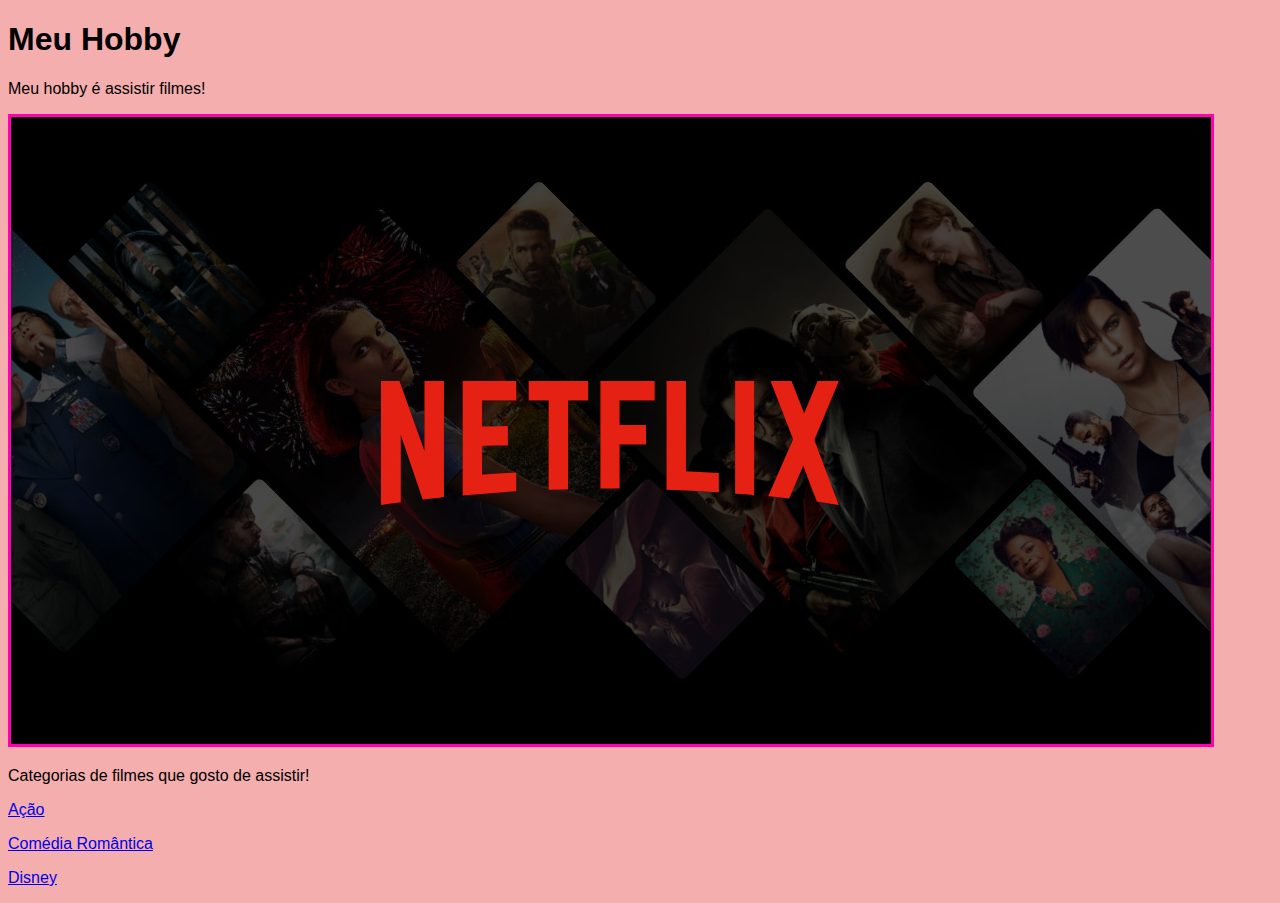
<file: index.html>
<!DOCTYPE html>
<html lang="pt-BR">
<head>
    <meta charset="UTF-8">
    <meta http-equiv="X-UA-Compatible" content="IE=edge">
    <meta name="viewport" content="width=device-width, initial-scale=1.0">
    <title>css Box-Model</title>
    <link rel="stylesheet" href="style.css">
</head>
<body>
    <h1 class="titulo"> Meu Hobby</h1>
    <p class="filmes">Meu hobby é assistir filmes!</p>
    <img src="logo.netflix.jpg" alt="imagem ilustrativa, Netflix é uma provedora global de filmes e séries de televisão via streaming">
    <p class="categorias">Categorias de filmes que gosto de assistir!</p>
    <p class="link1"><a href="Ação.html">Ação</a></p>
    <p class="link2"><a href="Cromantica.html">Comédia Romântica</a></p>
    <p class="link3"><a href="disney.html">Disney</a></p> 
</body>
</html>
</file>
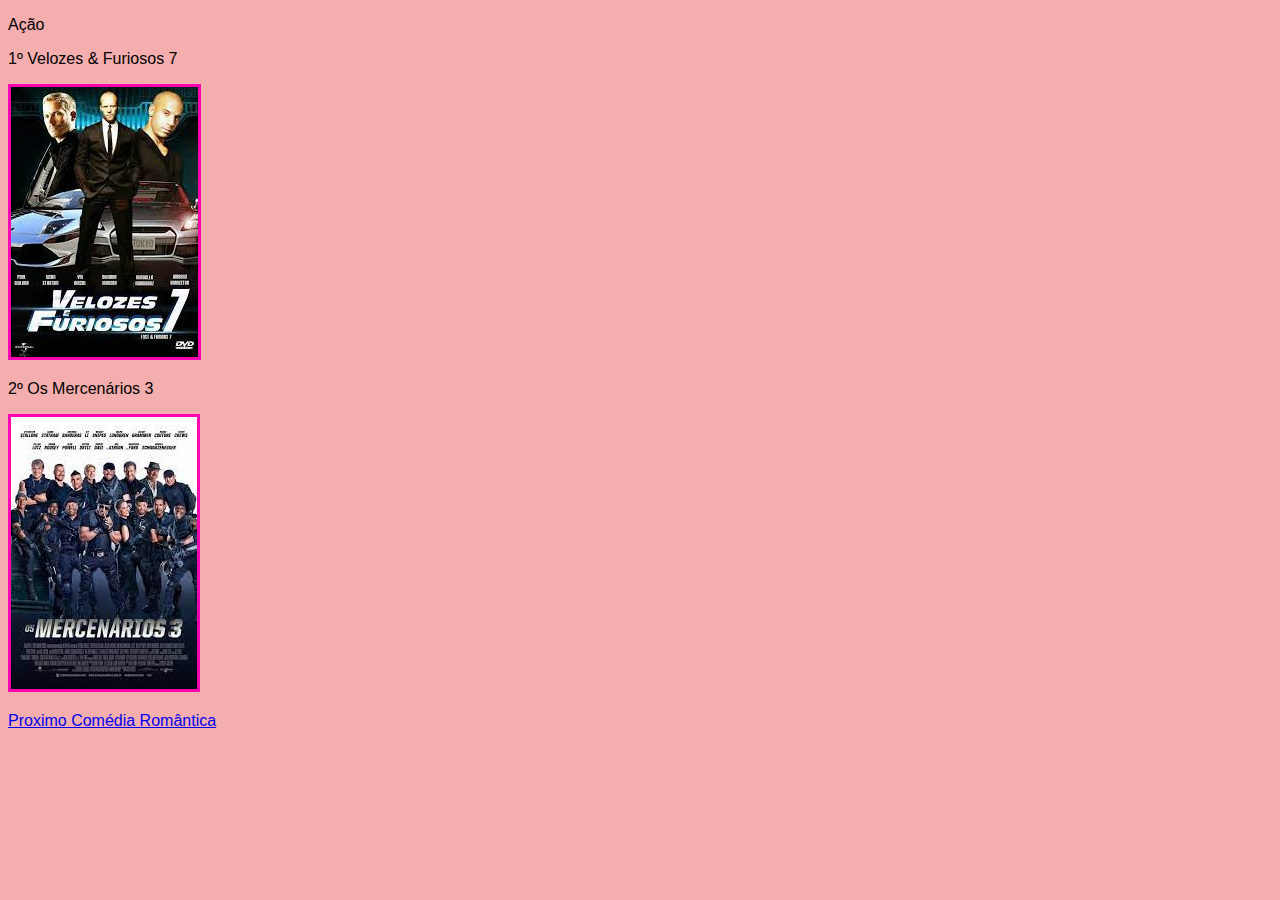
<file: Ação.html>
<!DOCTYPE html>
<html lang="pt-BR">
<head>
    <meta charset="UTF-8">
    <meta http-equiv="X-UA-Compatible" content="IE=edge">
    <meta name="viewport" content="width=device-width, initial-scale=1.0">
    <title>Ação</title>
    <link rel="stylesheet" href="style.css">
</head>
<body>
    <p class="acao">Ação</p>
    <p class="filme1">1º Velozes & Furiosos 7</p>
    <img src="capa.velozes&furiosos.jpg" alt="capa do filme">
    <p class="filme2">2º Os Mercenários 3</p>
    <img src="capa.Osmercenarios.jpg" alt="capa do filme">
    <p></p>
    <p class="link4"><a href="Cromantica.html"> Proximo  Comédia Romântica</a></p>
</body>
</html>
</file>
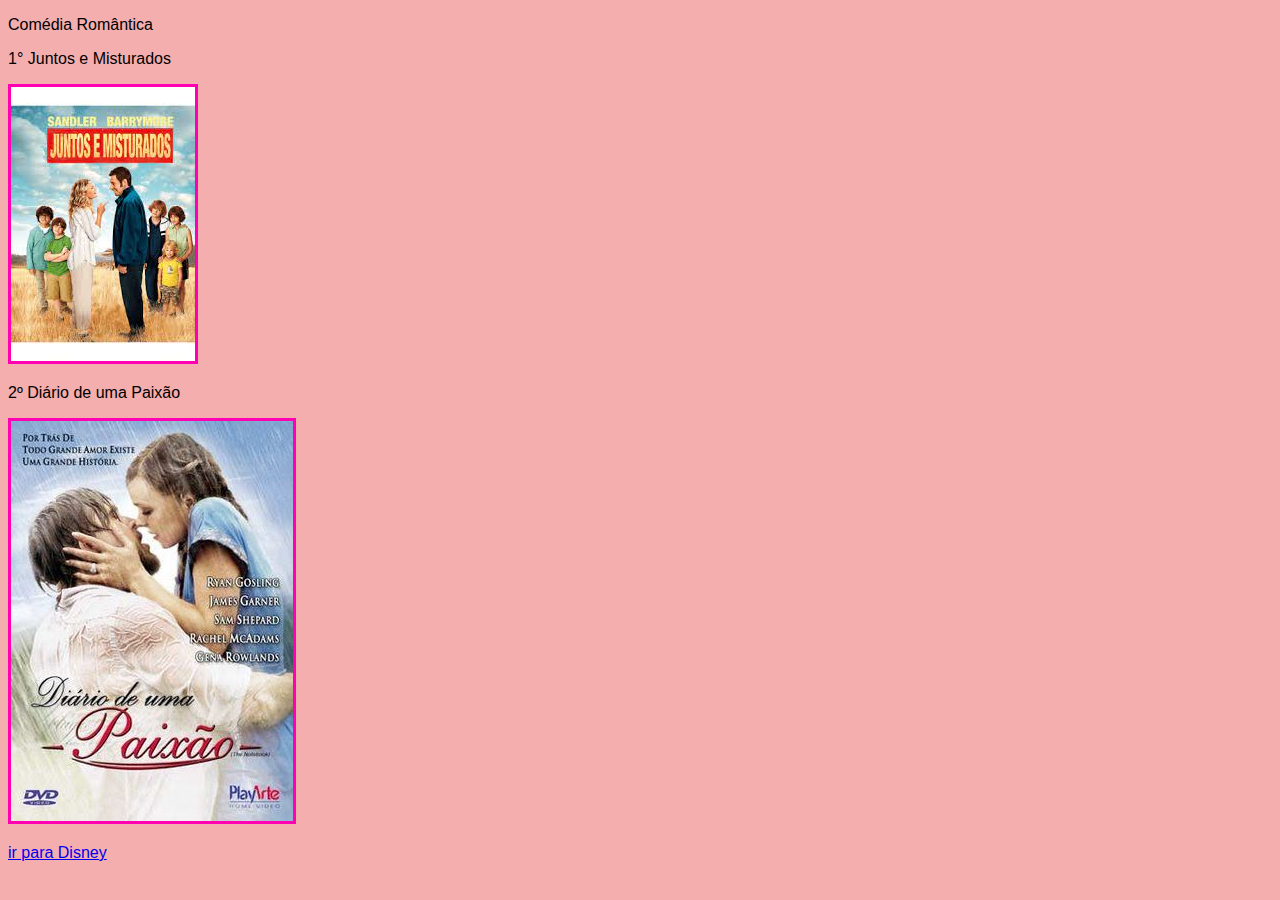
<file: Cromantica.html>
<!DOCTYPE html>
<html lang="pt-BR">
<head>
    <meta charset="UTF-8">
    <meta http-equiv="X-UA-Compatible" content="IE=edge">
    <meta name="viewport" content="width=device-width, initial-scale=1.0">
    <title>Comédia Romântica</title>
    <link rel="stylesheet" href="style.css">
</head>
<body>
    <p class="comedia">Comédia Romântica</p>
    <p class="filme3">1° Juntos e Misturados</p>
    <img src="capa.juntos&misturados.jpg" alt="capa do filme">
    <p class="filme4">2º Diário de uma Paixão</p>
    <img src="capa.DiarioDumaPaixao.jpg" alt="capa do filme">
    <p class="link5"><a href="disney.html"> ir para Disney</a></p>
</body>
</html>
</file>
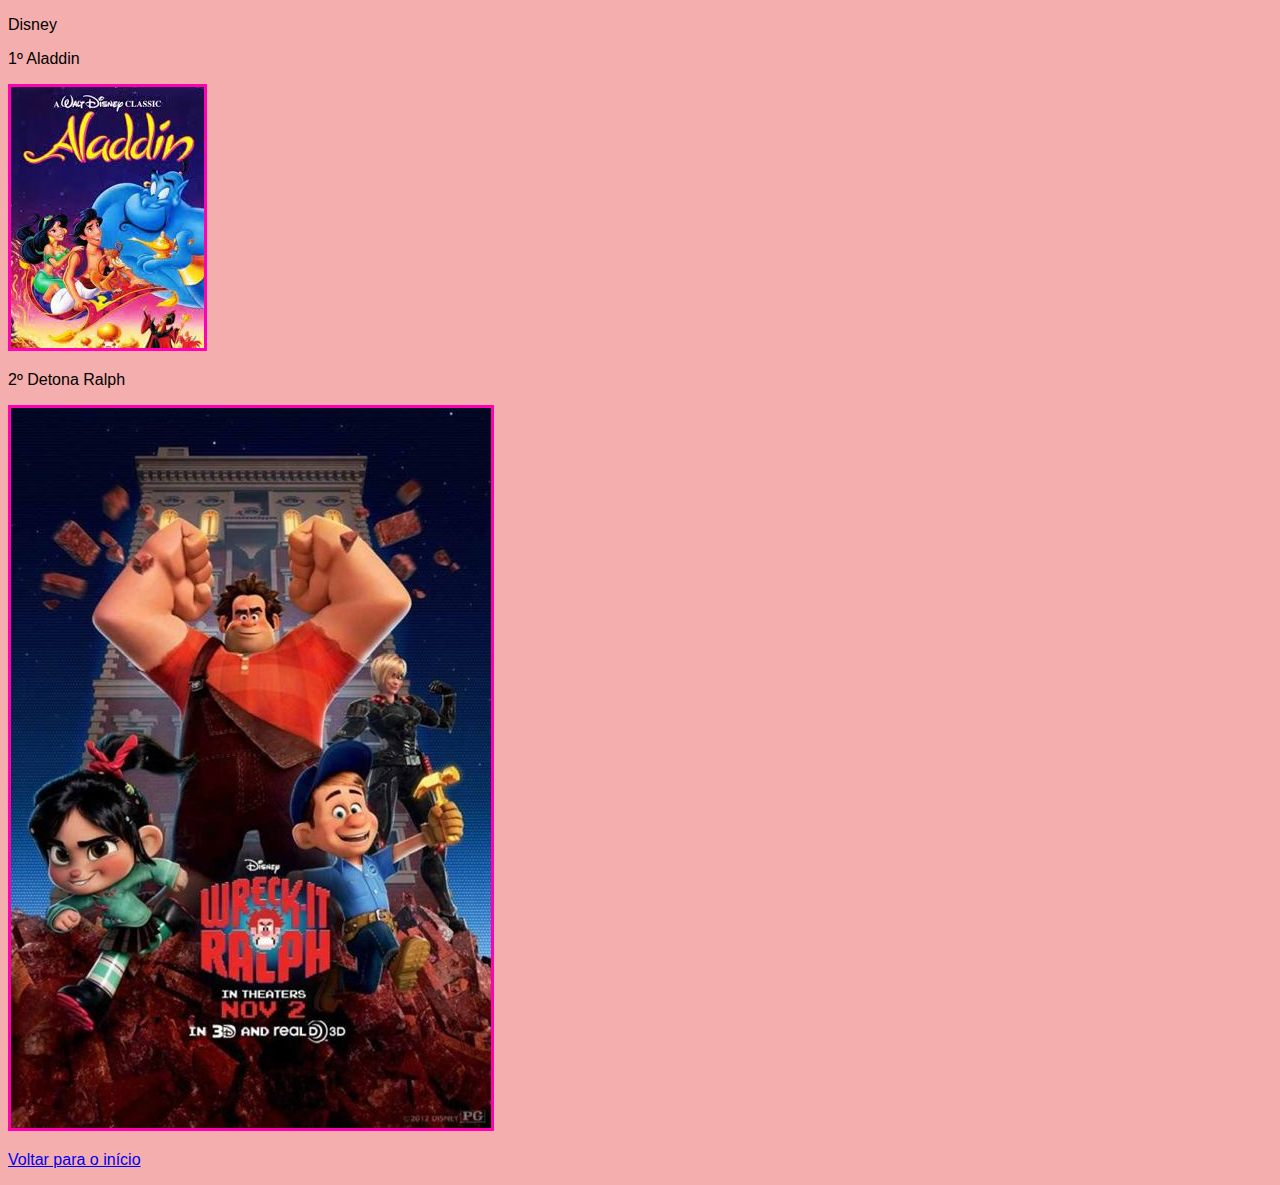
<file: disney.html>
<!DOCTYPE html>
<html lang="pt-BR">
<head>
    <meta charset="UTF-8">
    <meta http-equiv="X-UA-Compatible" content="IE=edge">
    <meta name="viewport" content="width=device-width, initial-scale=1.0">
    <title>Disney</title>
    <link rel="stylesheet" href="style.css">
</head>
<body>
    <p class="disney">Disney</p>
    <p class="filme5">1º Aladdin</p>
    <img src="capa.aladdin.jpg" alt="capa do filme">
    <p class="filme6">2º Detona Ralph</p>
    <img src="capa.detonaRalph.jpg.crdownload" alt="capa do filme">
    <p class="link6"><a href="index.html">Voltar para o início</a></p>
</body>
</html>
</file>
<file: style.css>
body{ background-color: rgba(226, 43, 43, 0.384);
}

h1.titulo{ font-family: Arial;

}

p.filmes{ font-family: Arial;

}

p.categorias{ font-family: Arial;

}

p.acao{ font-family: Arial;

}

p.filme1{ font-family: Arial;

}

p.filme2{ font-family: Arial;

}

p.comedia{ font-family: Arial;

}

p.filme3{ font-family: Arial;

}

p.filme4{ font-family: Arial;

}

p.disney{ font-family: Arial;

}

p.filme5{ font-family: Arial;

}

p.filme6{ font-family: Arial;

}

img{
    border:3px solid rgb(255, 0, 179)
}

img:hover{ zoom: 150%; 

} 

p.link1, p.link2, p.link3, p.link4, p.link5, p.link6{
    font-family: Arial ;
}
</file>
